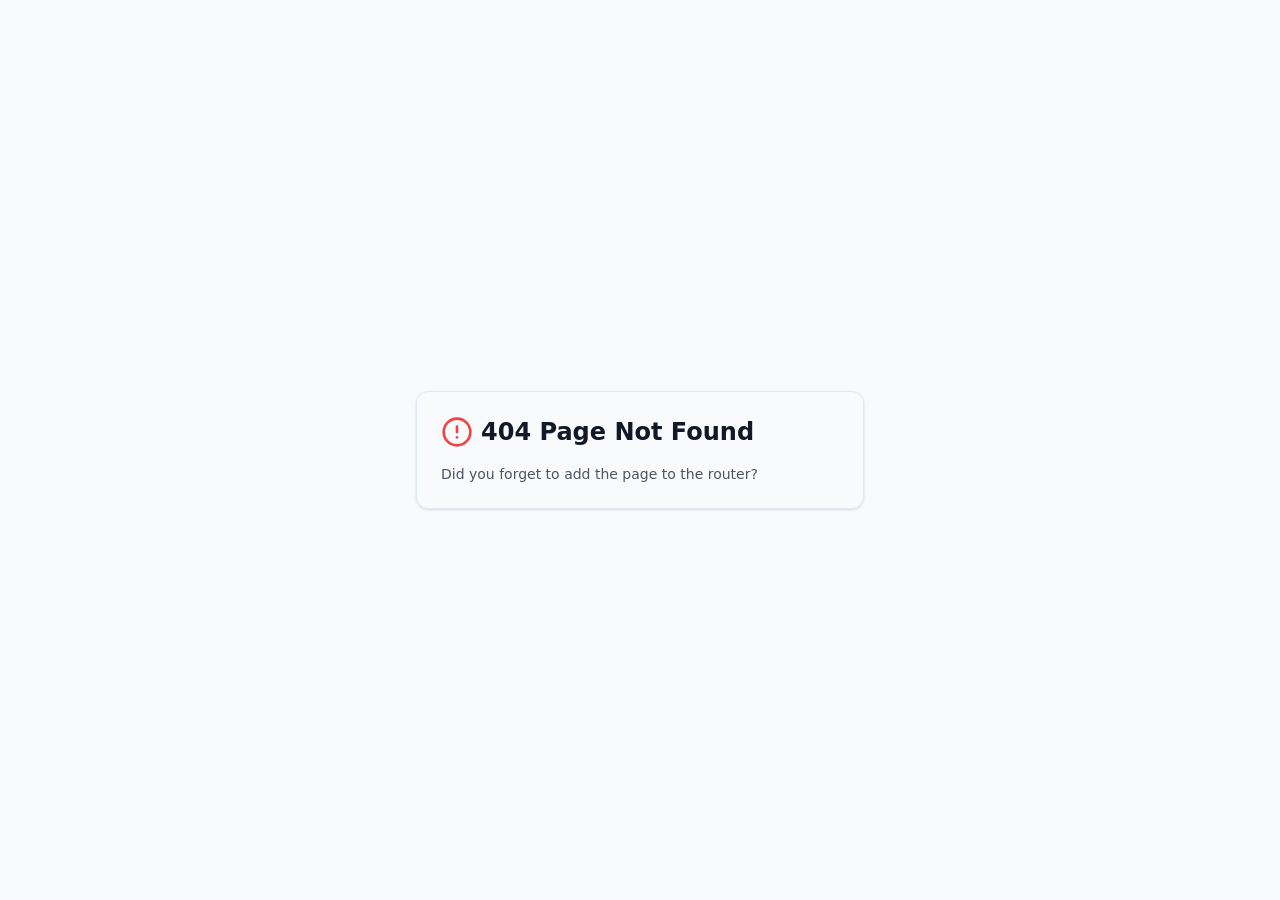
<file: index.html>
<!DOCTYPE html>
<html lang="fr">
  <head>
    <meta charset="UTF-8" >
    <meta name="viewport" content="width=device-width, initial-scale=1.0, maximum-scale=1" >
    <title>Solair Renex | Solutions Solaires Premium</title>
    <meta name="description" content="Gagnez en autonomie energetique et reduisez vos factures d'electricite grace aux solutions solaires Solair Renex. Panneaux LONGi, onduleurs Huawei, batteries LUNA2000. Garantie 30 ans." >
    <meta name="robots" content="index, follow" >
    <meta property="og:title" content="Solair Renex | Solutions Solaires Premium" >
    <meta property="og:description" content="Reduisez vos factures jusqu'a 90% grace a nos solutions solaires cle en main. Devis gratuit sous 24h." >
    <meta property="og:type" content="website" >
    <meta name="twitter:card" content="summary_large_image" >
    <meta name="twitter:title" content="Solair Renex | Solutions Solaires Premium" >
    <meta name="twitter:description" content="Reduisez vos factures jusqu'a 90% grace a nos solutions solaires cle en main. Devis gratuit sous 24h." >
    <link rel="icon" type="image/svg+xml" href="/favicon.svg" >
    <link rel="alternate icon" type="image/png" href="/favicon.png" >
    <link rel="preconnect" href="https://fonts.googleapis.com">
    <link rel="preconnect" href="https://fonts.gstatic.com" crossorigin>
    <link href="https://fonts.googleapis.com/css2?family=Manrope:wght@300;400;500;600;700;800&display=swap" rel="stylesheet">
    <script type="module" crossorigin src="/assets/index-gpat5ErD.js"></script>
    <link rel="stylesheet" crossorigin href="/assets/index-C2U3gLMw.css">
  </head>
  <body>
    <div id="root"></div>
  </body>
</html>
</file>
<file: assets/index-C2U3gLMw.css>
@import"https://fonts.googleapis.com/css2?family=Manrope:wght@300;400;500;600;700;800&display=swap";@tailwind base;@tailwind components;@tailwind utilities;:root{--animate-spin: spin 1s linear infinite}.animate-fade-in{animation:fade-in 1s var(--animation-delay, 0s) ease forwards}.animate-fade-up{animation:fade-up 1s var(--animation-delay, 0s) ease forwards}.animate-marquee{animation:marquee var(--duration) infinite linear}.animate-marquee-vertical{animation:marquee-vertical var(--duration) linear infinite}.animate-shimmer{animation:shimmer 8s infinite}.animate-spin{animation:var(--animate-spin)}@keyframes spin{to{transform:rotate(1turn)}}@keyframes image-glow{0%{opacity:0;animation-timing-function:cubic-bezier(.74,.25,.76,1)}10%{opacity:.7;animation-timing-function:cubic-bezier(.12,.01,.08,.99)}to{opacity:.4}}@keyframes fade-in{0%{opacity:0;transform:translateY(-10px)}to{opacity:1;transform:none}}@keyframes fade-up{0%{opacity:0;transform:translateY(20px)}to{opacity:1;transform:none}}@keyframes shimmer{0%,90%,to{background-position:calc(-100% - var(--shimmer-width)) 0}30%,60%{background-position:calc(100% + var(--shimmer-width)) 0}}@keyframes marquee{0%{transform:translate(0)}to{transform:translate(calc(-100% - var(--gap)))}}@keyframes marquee-vertical{0%{transform:translateY(0)}to{transform:translateY(calc(-100% - var(--gap)))}}*,:before,:after{--tw-border-spacing-x: 0;--tw-border-spacing-y: 0;--tw-translate-x: 0;--tw-translate-y: 0;--tw-rotate: 0;--tw-skew-x: 0;--tw-skew-y: 0;--tw-scale-x: 1;--tw-scale-y: 1;--tw-pan-x: ;--tw-pan-y: ;--tw-pinch-zoom: ;--tw-scroll-snap-strictness: proximity;--tw-gradient-from-position: ;--tw-gradient-via-position: ;--tw-gradient-to-position: ;--tw-ordinal: ;--tw-slashed-zero: ;--tw-numeric-figure: ;--tw-numeric-spacing: ;--tw-numeric-fraction: ;--tw-ring-inset: ;--tw-ring-offset-width: 0px;--tw-ring-offset-color: #fff;--tw-ring-color: rgb(59 130 246 / .5);--tw-ring-offset-shadow: 0 0 #0000;--tw-ring-shadow: 0 0 #0000;--tw-shadow: 0 0 #0000;--tw-shadow-colored: 0 0 #0000;--tw-blur: ;--tw-brightness: ;--tw-contrast: ;--tw-grayscale: ;--tw-hue-rotate: ;--tw-invert: ;--tw-saturate: ;--tw-sepia: ;--tw-drop-shadow: ;--tw-backdrop-blur: ;--tw-backdrop-brightness: ;--tw-backdrop-contrast: ;--tw-backdrop-grayscale: ;--tw-backdrop-hue-rotate: ;--tw-backdrop-invert: ;--tw-backdrop-opacity: ;--tw-backdrop-saturate: ;--tw-backdrop-sepia: ;--tw-contain-size: ;--tw-contain-layout: ;--tw-contain-paint: ;--tw-contain-style: }::backdrop{--tw-border-spacing-x: 0;--tw-border-spacing-y: 0;--tw-translate-x: 0;--tw-translate-y: 0;--tw-rotate: 0;--tw-skew-x: 0;--tw-skew-y: 0;--tw-scale-x: 1;--tw-scale-y: 1;--tw-pan-x: ;--tw-pan-y: ;--tw-pinch-zoom: ;--tw-scroll-snap-strictness: proximity;--tw-gradient-from-position: ;--tw-gradient-via-position: ;--tw-gradient-to-position: ;--tw-ordinal: ;--tw-slashed-zero: ;--tw-numeric-figure: ;--tw-numeric-spacing: ;--tw-numeric-fraction: ;--tw-ring-inset: ;--tw-ring-offset-width: 0px;--tw-ring-offset-color: #fff;--tw-ring-color: rgb(59 130 246 / .5);--tw-ring-offset-shadow: 0 0 #0000;--tw-ring-shadow: 0 0 #0000;--tw-shadow: 0 0 #0000;--tw-shadow-colored: 0 0 #0000;--tw-blur: ;--tw-brightness: ;--tw-contrast: ;--tw-grayscale: ;--tw-hue-rotate: ;--tw-invert: ;--tw-saturate: ;--tw-sepia: ;--tw-drop-shadow: ;--tw-backdrop-blur: ;--tw-backdrop-brightness: ;--tw-backdrop-contrast: ;--tw-backdrop-grayscale: ;--tw-backdrop-hue-rotate: ;--tw-backdrop-invert: ;--tw-backdrop-opacity: ;--tw-backdrop-saturate: ;--tw-backdrop-sepia: ;--tw-contain-size: ;--tw-contain-layout: ;--tw-contain-paint: ;--tw-contain-style: }*,:before,:after{box-sizing:border-box;border-width:0;border-style:solid;border-color:#e5e7eb}:before,:after{--tw-content: ""}html,:host{line-height:1.5;-webkit-text-size-adjust:100%;-moz-tab-size:4;-o-tab-size:4;tab-size:4;font-family:ui-sans-serif,system-ui,sans-serif,"Apple Color Emoji","Segoe UI Emoji",Segoe UI Symbol,"Noto Color Emoji";font-feature-settings:normal;font-variation-settings:normal;-webkit-tap-highlight-color:transparent}body{margin:0;line-height:inherit}hr{height:0;color:inherit;border-top-width:1px}abbr:where([title]){-webkit-text-decoration:underline dotted;text-decoration:underline dotted}h1,h2,h3,h4,h5,h6{font-size:inherit;font-weight:inherit}a{color:inherit;text-decoration:inherit}b,strong{font-weight:bolder}code,kbd,samp,pre{font-family:ui-monospace,SFMono-Regular,Menlo,Monaco,Consolas,Liberation Mono,Courier New,monospace;font-feature-settings:normal;font-variation-settings:normal;font-size:1em}small{font-size:80%}sub,sup{font-size:75%;line-height:0;position:relative;vertical-align:baseline}sub{bottom:-.25em}sup{top:-.5em}table{text-indent:0;border-color:inherit;border-collapse:collapse}button,input,optgroup,select,textarea{font-family:inherit;font-feature-settings:inherit;font-variation-settings:inherit;font-size:100%;font-weight:inherit;line-height:inherit;letter-spacing:inherit;color:inherit;margin:0;padding:0}button,select{text-transform:none}button,input:where([type=button]),input:where([type=reset]),input:where([type=submit]){-webkit-appearance:button;background-color:transparent;background-image:none}:-moz-focusring{outline:auto}:-moz-ui-invalid{box-shadow:none}progress{vertical-align:baseline}::-webkit-inner-spin-button,::-webkit-outer-spin-button{height:auto}[type=search]{-webkit-appearance:textfield;outline-offset:-2px}::-webkit-search-decoration{-webkit-appearance:none}::-webkit-file-upload-button{-webkit-appearance:button;font:inherit}summary{display:list-item}blockquote,dl,dd,h1,h2,h3,h4,h5,h6,hr,figure,p,pre{margin:0}fieldset{margin:0;padding:0}legend{padding:0}ol,ul,menu{list-style:none;margin:0;padding:0}dialog{padding:0}textarea{resize:vertical}input::-moz-placeholder,textarea::-moz-placeholder{opacity:1;color:#9ca3af}input::placeholder,textarea::placeholder{opacity:1;color:#9ca3af}button,[role=button]{cursor:pointer}:disabled{cursor:default}img,svg,video,canvas,audio,iframe,embed,object{display:block;vertical-align:middle}img,video{max-width:100%;height:auto}[hidden]:where(:not([hidden=until-found])){display:none}:root{--background: 0 0% 100%;--foreground: 222.2 47.4% 11.2%;--muted: 210 40% 96.1%;--muted-foreground: 215.4 16.3% 46.9%;--popover: 0 0% 100%;--popover-foreground: 222.2 47.4% 11.2%;--border: 214.3 31.8% 91.4%;--input: 214.3 31.8% 91.4%;--card: transparent;--card-foreground: 222.2 47.4% 11.2%;--primary: 222.2 47.4% 11.2%;--primary-foreground: 210 40% 98%;--secondary: 210 40% 96.1%;--secondary-foreground: 222.2 47.4% 11.2%;--accent: 210 40% 96.1%;--accent-foreground: 222.2 47.4% 11.2%;--destructive: 0 100% 50%;--destructive-foreground: 210 40% 98%;--ring: 215 20.2% 65.1%;--radius: .5rem}.dark{--background: 224 71% 4%;--foreground: 213 31% 91%;--muted: 223 47% 11%;--muted-foreground: 215.4 16.3% 56.9%;--accent: 216 34% 17%;--accent-foreground: 210 40% 98%;--popover: 224 71% 4%;--popover-foreground: 215 20.2% 65.1%;--border: 216 34% 17%;--input: 216 34% 17%;--card: transparent;--card-foreground: 213 31% 91%;--primary: 210 40% 98%;--primary-foreground: 222.2 47.4% 1.2%;--secondary: 222.2 47.4% 11.2%;--secondary-foreground: 210 40% 98%;--destructive: 0 63% 31%;--destructive-foreground: 210 40% 98%;--ring: 216 34% 17%;--radius: .5rem}*{border-color:hsl(var(--border))}body{background-color:hsl(var(--background));color:hsl(var(--foreground));font-feature-settings:"rlig" 1,"calt" 1}.sr-only{position:absolute;width:1px;height:1px;padding:0;margin:-1px;overflow:hidden;clip:rect(0,0,0,0);white-space:nowrap;border-width:0}.pointer-events-none{pointer-events:none}.pointer-events-auto{pointer-events:auto}.visible{visibility:visible}.invisible{visibility:hidden}.fixed{position:fixed}.absolute{position:absolute}.relative{position:relative}.sticky{position:sticky}.inset-0{inset:0}.inset-x-0{left:0;right:0}.inset-y-0{top:0;bottom:0}.-bottom-12{bottom:-3rem}.-left-12{left:-3rem}.-right-12{right:-3rem}.-top-12{top:-3rem}.-top-3{top:-.75rem}.bottom-0{bottom:0}.left-0{left:0}.left-1{left:.25rem}.left-1\/2{left:50%}.left-1\/4{left:25%}.left-2{left:.5rem}.left-\[50\%\]{left:50%}.right-0{right:0}.right-1{right:.25rem}.right-1\/4{right:25%}.right-2{right:.5rem}.right-3{right:.75rem}.right-4{right:1rem}.top-0{top:0}.top-1\.5{top:.375rem}.top-1\/2{top:50%}.top-2{top:.5rem}.top-3\.5{top:.875rem}.top-4{top:1rem}.top-6{top:1.5rem}.top-\[1px\]{top:1px}.top-\[50\%\]{top:50%}.top-\[60\%\]{top:60%}.top-full{top:100%}.z-10{z-index:10}.z-20{z-index:20}.z-50{z-index:50}.z-\[100\]{z-index:100}.z-\[1\]{z-index:1}.-mx-1{margin-left:-.25rem;margin-right:-.25rem}.mx-2{margin-left:.5rem;margin-right:.5rem}.mx-3\.5{margin-left:.875rem;margin-right:.875rem}.mx-4{margin-left:1rem;margin-right:1rem}.mx-auto{margin-left:auto;margin-right:auto}.my-0\.5{margin-top:.125rem;margin-bottom:.125rem}.my-1{margin-top:.25rem;margin-bottom:.25rem}.-ml-4{margin-left:-1rem}.-mt-4{margin-top:-1rem}.mb-1{margin-bottom:.25rem}.mb-10{margin-bottom:2.5rem}.mb-3{margin-bottom:.75rem}.mb-4{margin-bottom:1rem}.mb-6{margin-bottom:1.5rem}.ml-1{margin-left:.25rem}.ml-auto{margin-left:auto}.mr-2{margin-right:.5rem}.mt-0\.5{margin-top:.125rem}.mt-1{margin-top:.25rem}.mt-1\.5{margin-top:.375rem}.mt-10{margin-top:2.5rem}.mt-2{margin-top:.5rem}.mt-24{margin-top:6rem}.mt-3{margin-top:.75rem}.mt-4{margin-top:1rem}.mt-6{margin-top:1.5rem}.mt-8{margin-top:2rem}.mt-auto{margin-top:auto}.block{display:block}.inline-block{display:inline-block}.flex{display:flex}.inline-flex{display:inline-flex}.table{display:table}.grid{display:grid}.hidden{display:none}.aspect-square{aspect-ratio:1 / 1}.aspect-video{aspect-ratio:16 / 9}.size-4{width:1rem;height:1rem}.h-1\.5{height:.375rem}.h-10{height:2.5rem}.h-11{height:2.75rem}.h-12{height:3rem}.h-14{height:3.5rem}.h-2{height:.5rem}.h-2\.5{height:.625rem}.h-20{height:5rem}.h-3{height:.75rem}.h-3\.5{height:.875rem}.h-4{height:1rem}.h-5{height:1.25rem}.h-6{height:1.5rem}.h-7{height:1.75rem}.h-72{height:18rem}.h-8{height:2rem}.h-9{height:2.25rem}.h-\[14px\]{height:14px}.h-\[1px\]{height:1px}.h-\[52px\]{height:52px}.h-\[var\(--radix-navigation-menu-viewport-height\)\]{height:var(--radix-navigation-menu-viewport-height)}.h-\[var\(--radix-select-trigger-height\)\]{height:var(--radix-select-trigger-height)}.h-auto{height:auto}.h-full{height:100%}.h-px{height:1px}.h-svh{height:100svh}.max-h-\[--radix-context-menu-content-available-height\]{max-height:var(--radix-context-menu-content-available-height)}.max-h-\[--radix-select-content-available-height\]{max-height:var(--radix-select-content-available-height)}.max-h-\[300px\]{max-height:300px}.max-h-\[var\(--radix-dropdown-menu-content-available-height\)\]{max-height:var(--radix-dropdown-menu-content-available-height)}.max-h-screen{max-height:100vh}.min-h-0{min-height:0px}.min-h-\[80px\]{min-height:80px}.min-h-screen{min-height:100vh}.min-h-svh{min-height:100svh}.w-0{width:0px}.w-1{width:.25rem}.w-10{width:2.5rem}.w-11{width:2.75rem}.w-12{width:3rem}.w-14{width:3.5rem}.w-2{width:.5rem}.w-2\.5{width:.625rem}.w-20{width:5rem}.w-3{width:.75rem}.w-3\.5{width:.875rem}.w-3\/4{width:75%}.w-4{width:1rem}.w-5{width:1.25rem}.w-6{width:1.5rem}.w-64{width:16rem}.w-7{width:1.75rem}.w-72{width:18rem}.w-8{width:2rem}.w-9{width:2.25rem}.w-\[--sidebar-width\]{width:var(--sidebar-width)}.w-\[100px\]{width:100px}.w-\[14px\]{width:14px}.w-\[1px\]{width:1px}.w-auto{width:auto}.w-full{width:100%}.w-max{width:-moz-max-content;width:max-content}.w-px{width:1px}.min-w-0{min-width:0px}.min-w-10{min-width:2.5rem}.min-w-11{min-width:2.75rem}.min-w-5{min-width:1.25rem}.min-w-9{min-width:2.25rem}.min-w-\[12rem\]{min-width:12rem}.min-w-\[190px\]{min-width:190px}.min-w-\[8rem\]{min-width:8rem}.min-w-\[var\(--radix-select-trigger-width\)\]{min-width:var(--radix-select-trigger-width)}.max-w-2xl{max-width:42rem}.max-w-3xl{max-width:48rem}.max-w-4xl{max-width:56rem}.max-w-5xl{max-width:64rem}.max-w-6xl{max-width:72rem}.max-w-\[--skeleton-width\]{max-width:var(--skeleton-width)}.max-w-\[1920px\]{max-width:1920px}.max-w-\[360px\]{max-width:360px}.max-w-\[432px\]{max-width:432px}.max-w-lg{max-width:32rem}.max-w-max{max-width:-moz-max-content;max-width:max-content}.max-w-md{max-width:28rem}.max-w-xl{max-width:36rem}.flex-1{flex:1 1 0%}.shrink-0{flex-shrink:0}.grow{flex-grow:1}.grow-0{flex-grow:0}.basis-full{flex-basis:100%}.caption-bottom{caption-side:bottom}.border-collapse{border-collapse:collapse}.origin-\[--radix-context-menu-content-transform-origin\]{transform-origin:var(--radix-context-menu-content-transform-origin)}.origin-\[--radix-dropdown-menu-content-transform-origin\]{transform-origin:var(--radix-dropdown-menu-content-transform-origin)}.origin-\[--radix-hover-card-content-transform-origin\]{transform-origin:var(--radix-hover-card-content-transform-origin)}.origin-\[--radix-menubar-content-transform-origin\]{transform-origin:var(--radix-menubar-content-transform-origin)}.origin-\[--radix-popover-content-transform-origin\]{transform-origin:var(--radix-popover-content-transform-origin)}.origin-\[--radix-select-content-transform-origin\]{transform-origin:var(--radix-select-content-transform-origin)}.origin-\[--radix-tooltip-content-transform-origin\]{transform-origin:var(--radix-tooltip-content-transform-origin)}.-translate-x-1\/2{--tw-translate-x: -50%;transform:translate(var(--tw-translate-x),var(--tw-translate-y)) rotate(var(--tw-rotate)) skew(var(--tw-skew-x)) skewY(var(--tw-skew-y)) scaleX(var(--tw-scale-x)) scaleY(var(--tw-scale-y))}.-translate-x-px{--tw-translate-x: -1px;transform:translate(var(--tw-translate-x),var(--tw-translate-y)) rotate(var(--tw-rotate)) skew(var(--tw-skew-x)) skewY(var(--tw-skew-y)) scaleX(var(--tw-scale-x)) scaleY(var(--tw-scale-y))}.-translate-y-1\/2{--tw-translate-y: -50%;transform:translate(var(--tw-translate-x),var(--tw-translate-y)) rotate(var(--tw-rotate)) skew(var(--tw-skew-x)) skewY(var(--tw-skew-y)) scaleX(var(--tw-scale-x)) scaleY(var(--tw-scale-y))}.translate-x-\[-50\%\]{--tw-translate-x: -50%;transform:translate(var(--tw-translate-x),var(--tw-translate-y)) rotate(var(--tw-rotate)) skew(var(--tw-skew-x)) skewY(var(--tw-skew-y)) scaleX(var(--tw-scale-x)) scaleY(var(--tw-scale-y))}.translate-x-px{--tw-translate-x: 1px;transform:translate(var(--tw-translate-x),var(--tw-translate-y)) rotate(var(--tw-rotate)) skew(var(--tw-skew-x)) skewY(var(--tw-skew-y)) scaleX(var(--tw-scale-x)) scaleY(var(--tw-scale-y))}.translate-y-\[-50\%\]{--tw-translate-y: -50%;transform:translate(var(--tw-translate-x),var(--tw-translate-y)) rotate(var(--tw-rotate)) skew(var(--tw-skew-x)) skewY(var(--tw-skew-y)) scaleX(var(--tw-scale-x)) scaleY(var(--tw-scale-y))}.rotate-45{--tw-rotate: 45deg;transform:translate(var(--tw-translate-x),var(--tw-translate-y)) rotate(var(--tw-rotate)) skew(var(--tw-skew-x)) skewY(var(--tw-skew-y)) scaleX(var(--tw-scale-x)) scaleY(var(--tw-scale-y))}.rotate-90{--tw-rotate: 90deg;transform:translate(var(--tw-translate-x),var(--tw-translate-y)) rotate(var(--tw-rotate)) skew(var(--tw-skew-x)) skewY(var(--tw-skew-y)) scaleX(var(--tw-scale-x)) scaleY(var(--tw-scale-y))}.transform{transform:translate(var(--tw-translate-x),var(--tw-translate-y)) rotate(var(--tw-rotate)) skew(var(--tw-skew-x)) skewY(var(--tw-skew-y)) scaleX(var(--tw-scale-x)) scaleY(var(--tw-scale-y))}@keyframes pulse{50%{opacity:.5}}.animate-pulse{animation:pulse 2s cubic-bezier(.4,0,.6,1) infinite}.cursor-default{cursor:default}.cursor-pointer{cursor:pointer}.touch-none{touch-action:none}.select-none{-webkit-user-select:none;-moz-user-select:none;user-select:none}.resize-none{resize:none}.list-none{list-style-type:none}.appearance-none{-webkit-appearance:none;-moz-appearance:none;appearance:none}.grid-cols-2{grid-template-columns:repeat(2,minmax(0,1fr))}.grid-cols-\[1fr_120px\]{grid-template-columns:1fr 120px}.flex-row{flex-direction:row}.flex-col{flex-direction:column}.flex-col-reverse{flex-direction:column-reverse}.flex-wrap{flex-wrap:wrap}.items-start{align-items:flex-start}.items-end{align-items:flex-end}.items-center{align-items:center}.items-stretch{align-items:stretch}.justify-center{justify-content:center}.justify-between{justify-content:space-between}.gap-0\.5{gap:.125rem}.gap-1{gap:.25rem}.gap-1\.5{gap:.375rem}.gap-12{gap:3rem}.gap-2{gap:.5rem}.gap-2\.5{gap:.625rem}.gap-3{gap:.75rem}.gap-4{gap:1rem}.gap-6{gap:1.5rem}.gap-8{gap:2rem}.gap-\[10px\]{gap:10px}.space-x-1>:not([hidden])~:not([hidden]){--tw-space-x-reverse: 0;margin-right:calc(.25rem * var(--tw-space-x-reverse));margin-left:calc(.25rem * calc(1 - var(--tw-space-x-reverse)))}.space-x-4>:not([hidden])~:not([hidden]){--tw-space-x-reverse: 0;margin-right:calc(1rem * var(--tw-space-x-reverse));margin-left:calc(1rem * calc(1 - var(--tw-space-x-reverse)))}.space-y-1>:not([hidden])~:not([hidden]){--tw-space-y-reverse: 0;margin-top:calc(.25rem * calc(1 - var(--tw-space-y-reverse)));margin-bottom:calc(.25rem * var(--tw-space-y-reverse))}.space-y-1\.5>:not([hidden])~:not([hidden]){--tw-space-y-reverse: 0;margin-top:calc(.375rem * calc(1 - var(--tw-space-y-reverse)));margin-bottom:calc(.375rem * var(--tw-space-y-reverse))}.space-y-2>:not([hidden])~:not([hidden]){--tw-space-y-reverse: 0;margin-top:calc(.5rem * calc(1 - var(--tw-space-y-reverse)));margin-bottom:calc(.5rem * var(--tw-space-y-reverse))}.space-y-3>:not([hidden])~:not([hidden]){--tw-space-y-reverse: 0;margin-top:calc(.75rem * calc(1 - var(--tw-space-y-reverse)));margin-bottom:calc(.75rem * var(--tw-space-y-reverse))}.space-y-4>:not([hidden])~:not([hidden]){--tw-space-y-reverse: 0;margin-top:calc(1rem * calc(1 - var(--tw-space-y-reverse)));margin-bottom:calc(1rem * var(--tw-space-y-reverse))}.overflow-auto{overflow:auto}.overflow-hidden{overflow:hidden}.overflow-y-auto{overflow-y:auto}.overflow-x-hidden{overflow-x:hidden}.whitespace-nowrap{white-space:nowrap}.break-words{overflow-wrap:break-word}.rounded-\[2px\]{border-radius:2px}.rounded-\[3px\]{border-radius:3px}.rounded-\[inherit\]{border-radius:inherit}.rounded-full{border-radius:9999px}.rounded-lg{border-radius:var(--radius)}.rounded-md{border-radius:calc(var(--radius) - 2px)}.rounded-none{border-radius:0}.rounded-sm{border-radius:calc(var(--radius) - 4px)}.rounded-xl{border-radius:.75rem}.rounded-t-\[10px\]{border-top-left-radius:10px;border-top-right-radius:10px}.rounded-tl-sm{border-top-left-radius:calc(var(--radius) - 4px)}.border{border-width:1px}.border-0{border-width:0px}.border-2{border-width:2px}.border-\[1\.5px\]{border-width:1.5px}.border-y{border-top-width:1px;border-bottom-width:1px}.border-b{border-bottom-width:1px}.border-l{border-left-width:1px}.border-r{border-right-width:1px}.border-t{border-top-width:1px}.border-dashed{border-style:dashed}.border-\[--color-border\]{border-color:var(--color-border)}.border-border\/50{border-color:hsl(var(--border) / .5)}.border-destructive{border-color:hsl(var(--destructive))}.border-destructive\/50{border-color:hsl(var(--destructive) / .5)}.border-gray-100{--tw-border-opacity: 1;border-color:rgb(243 244 246 / var(--tw-border-opacity, 1))}.border-gray-200{--tw-border-opacity: 1;border-color:rgb(229 231 235 / var(--tw-border-opacity, 1))}.border-input{border-color:hsl(var(--input))}.border-orange-100{--tw-border-opacity: 1;border-color:rgb(255 237 213 / var(--tw-border-opacity, 1))}.border-primary{border-color:hsl(var(--primary))}.border-transparent{border-color:transparent}.border-white\/10{border-color:#ffffff1a}.border-l-transparent{border-left-color:transparent}.border-t-transparent{border-top-color:transparent}.bg-\[\#0c0f14\]{--tw-bg-opacity: 1;background-color:rgb(12 15 20 / var(--tw-bg-opacity, 1))}.bg-\[\#131921\]{--tw-bg-opacity: 1;background-color:rgb(19 25 33 / var(--tw-bg-opacity, 1))}.bg-\[\#f8f9fa\]{--tw-bg-opacity: 1;background-color:rgb(248 249 250 / var(--tw-bg-opacity, 1))}.bg-\[--color-bg\]{background-color:var(--color-bg)}.bg-accent{background-color:hsl(var(--accent))}.bg-background{background-color:hsl(var(--background))}.bg-black\/80{background-color:#000c}.bg-border{background-color:hsl(var(--border))}.bg-card{background-color:hsl(var(--card))}.bg-destructive{background-color:hsl(var(--destructive))}.bg-foreground{background-color:hsl(var(--foreground))}.bg-gray-50{--tw-bg-opacity: 1;background-color:rgb(249 250 251 / var(--tw-bg-opacity, 1))}.bg-muted{background-color:hsl(var(--muted))}.bg-muted\/50{background-color:hsl(var(--muted) / .5)}.bg-orange-50{--tw-bg-opacity: 1;background-color:rgb(255 247 237 / var(--tw-bg-opacity, 1))}.bg-orange-500\/20{background-color:#f9731633}.bg-popover{background-color:hsl(var(--popover))}.bg-primary{background-color:hsl(var(--primary))}.bg-red-100{--tw-bg-opacity: 1;background-color:rgb(254 226 226 / var(--tw-bg-opacity, 1))}.bg-red-500\/20{background-color:#ef444433}.bg-secondary{background-color:hsl(var(--secondary))}.bg-transparent{background-color:transparent}.bg-white{--tw-bg-opacity: 1;background-color:rgb(255 255 255 / var(--tw-bg-opacity, 1))}.bg-white\/5{background-color:#ffffff0d}.bg-white\/90{background-color:#ffffffe6}.bg-\[linear-gradient\(131deg\,rgba\(255\,122\,0\,1\)_0\%\,rgba\(255\,0\,0\,1\)_100\%\)\]{background-image:linear-gradient(131deg,#ff7a00,red)}.bg-gradient-to-br{background-image:linear-gradient(to bottom right,var(--tw-gradient-stops))}.from-orange-400{--tw-gradient-from: #fb923c var(--tw-gradient-from-position);--tw-gradient-to: rgb(251 146 60 / 0) var(--tw-gradient-to-position);--tw-gradient-stops: var(--tw-gradient-from), var(--tw-gradient-to)}.to-red-500{--tw-gradient-to: #ef4444 var(--tw-gradient-to-position)}.bg-clip-text{-webkit-background-clip:text;background-clip:text}.fill-current{fill:currentColor}.p-0{padding:0}.p-1{padding:.25rem}.p-2{padding:.5rem}.p-3{padding:.75rem}.p-4{padding:1rem}.p-5{padding:1.25rem}.p-6{padding:1.5rem}.p-\[1px\]{padding:1px}.px-1{padding-left:.25rem;padding-right:.25rem}.px-10{padding-left:2.5rem;padding-right:2.5rem}.px-2{padding-left:.5rem;padding-right:.5rem}.px-2\.5{padding-left:.625rem;padding-right:.625rem}.px-3{padding-left:.75rem;padding-right:.75rem}.px-4{padding-left:1rem;padding-right:1rem}.px-5{padding-left:1.25rem;padding-right:1.25rem}.px-6{padding-left:1.5rem;padding-right:1.5rem}.px-8{padding-left:2rem;padding-right:2rem}.py-0\.5{padding-top:.125rem;padding-bottom:.125rem}.py-1{padding-top:.25rem;padding-bottom:.25rem}.py-1\.5{padding-top:.375rem;padding-bottom:.375rem}.py-10{padding-top:2.5rem;padding-bottom:2.5rem}.py-16{padding-top:4rem;padding-bottom:4rem}.py-2{padding-top:.5rem;padding-bottom:.5rem}.py-20{padding-top:5rem;padding-bottom:5rem}.py-3{padding-top:.75rem;padding-bottom:.75rem}.py-4{padding-top:1rem;padding-bottom:1rem}.py-5{padding-top:1.25rem;padding-bottom:1.25rem}.py-6{padding-top:1.5rem;padding-bottom:1.5rem}.py-7{padding-top:1.75rem;padding-bottom:1.75rem}.py-8{padding-top:2rem;padding-bottom:2rem}.pb-2{padding-bottom:.5rem}.pb-3{padding-bottom:.75rem}.pb-4{padding-bottom:1rem}.pl-2\.5{padding-left:.625rem}.pl-4{padding-left:1rem}.pl-8{padding-left:2rem}.pr-2{padding-right:.5rem}.pr-2\.5{padding-right:.625rem}.pr-8{padding-right:2rem}.pt-0{padding-top:0}.pt-0\.5{padding-top:.125rem}.pt-1{padding-top:.25rem}.pt-2{padding-top:.5rem}.pt-3{padding-top:.75rem}.pt-4{padding-top:1rem}.pt-6{padding-top:1.5rem}.pt-7{padding-top:1.75rem}.text-left{text-align:left}.text-center{text-align:center}.align-middle{vertical-align:middle}.font-\[\'Manrope\'\,Helvetica\]{font-family:Manrope,Helvetica}.font-mono{font-family:ui-monospace,SFMono-Regular,Menlo,Monaco,Consolas,Liberation Mono,Courier New,monospace}.text-2xl{font-size:1.5rem;line-height:2rem}.text-3xl{font-size:1.875rem;line-height:2.25rem}.text-4xl{font-size:2.25rem;line-height:2.5rem}.text-\[0\.8rem\]{font-size:.8rem}.text-\[10px\]{font-size:10px}.text-\[13px\]{font-size:13px}.text-\[14px\]{font-size:14px}.text-\[28px\]{font-size:28px}.text-base{font-size:1rem;line-height:1.5rem}.text-lg{font-size:1.125rem;line-height:1.75rem}.text-sm{font-size:.875rem;line-height:1.25rem}.text-xl{font-size:1.25rem;line-height:1.75rem}.text-xs{font-size:.75rem;line-height:1rem}.font-bold{font-weight:700}.font-light{font-weight:300}.font-medium{font-weight:500}.font-normal{font-weight:400}.font-semibold{font-weight:600}.uppercase{text-transform:uppercase}.tabular-nums{--tw-numeric-spacing: tabular-nums;font-variant-numeric:var(--tw-ordinal) var(--tw-slashed-zero) var(--tw-numeric-figure) var(--tw-numeric-spacing) var(--tw-numeric-fraction)}.leading-4{line-height:1rem}.leading-6{line-height:1.5rem}.leading-\[1\.35\]{line-height:1.35}.leading-\[1\.6\]{line-height:1.6}.leading-none{line-height:1}.leading-relaxed{line-height:1.625}.leading-snug{line-height:1.375}.leading-tight{line-height:1.25}.tracking-\[-0\.42px\]{letter-spacing:-.42px}.tracking-\[-0\.84px\]{letter-spacing:-.84px}.tracking-tight{letter-spacing:-.025em}.tracking-wide{letter-spacing:.025em}.tracking-widest{letter-spacing:.1em}.text-\[\#131921\]{--tw-text-opacity: 1;color:rgb(19 25 33 / var(--tw-text-opacity, 1))}.text-\[\#4b5563\]{--tw-text-opacity: 1;color:rgb(75 85 99 / var(--tw-text-opacity, 1))}.text-\[\#6b7280\]{--tw-text-opacity: 1;color:rgb(107 114 128 / var(--tw-text-opacity, 1))}.text-accent-foreground{color:hsl(var(--accent-foreground))}.text-card-foreground{color:hsl(var(--card-foreground))}.text-current{color:currentColor}.text-destructive{color:hsl(var(--destructive))}.text-destructive-foreground{color:hsl(var(--destructive-foreground))}.text-foreground{color:hsl(var(--foreground))}.text-foreground\/50{color:hsl(var(--foreground) / .5)}.text-gray-300{--tw-text-opacity: 1;color:rgb(209 213 219 / var(--tw-text-opacity, 1))}.text-gray-400{--tw-text-opacity: 1;color:rgb(156 163 175 / var(--tw-text-opacity, 1))}.text-gray-500{--tw-text-opacity: 1;color:rgb(107 114 128 / var(--tw-text-opacity, 1))}.text-gray-600{--tw-text-opacity: 1;color:rgb(75 85 99 / var(--tw-text-opacity, 1))}.text-gray-900{--tw-text-opacity: 1;color:rgb(17 24 39 / var(--tw-text-opacity, 1))}.text-muted-foreground{color:hsl(var(--muted-foreground))}.text-orange-400{--tw-text-opacity: 1;color:rgb(251 146 60 / var(--tw-text-opacity, 1))}.text-orange-500{--tw-text-opacity: 1;color:rgb(249 115 22 / var(--tw-text-opacity, 1))}.text-orange-600{--tw-text-opacity: 1;color:rgb(234 88 12 / var(--tw-text-opacity, 1))}.text-popover-foreground{color:hsl(var(--popover-foreground))}.text-primary{color:hsl(var(--primary))}.text-primary-foreground{color:hsl(var(--primary-foreground))}.text-red-400{--tw-text-opacity: 1;color:rgb(248 113 113 / var(--tw-text-opacity, 1))}.text-red-500{--tw-text-opacity: 1;color:rgb(239 68 68 / var(--tw-text-opacity, 1))}.text-secondary-foreground{color:hsl(var(--secondary-foreground))}.text-transparent{color:transparent}.text-white{--tw-text-opacity: 1;color:rgb(255 255 255 / var(--tw-text-opacity, 1))}.text-white\/80{color:#fffc}.underline{text-decoration-line:underline}.line-through{text-decoration-line:line-through}.underline-offset-2{text-underline-offset:2px}.underline-offset-4{text-underline-offset:4px}.placeholder-gray-400::-moz-placeholder{--tw-placeholder-opacity: 1;color:rgb(156 163 175 / var(--tw-placeholder-opacity, 1))}.placeholder-gray-400::placeholder{--tw-placeholder-opacity: 1;color:rgb(156 163 175 / var(--tw-placeholder-opacity, 1))}.opacity-0{opacity:0}.opacity-50{opacity:.5}.opacity-60{opacity:.6}.opacity-70{opacity:.7}.opacity-90{opacity:.9}.shadow{--tw-shadow: 0 1px 3px 0 rgb(0 0 0 / .1), 0 1px 2px -1px rgb(0 0 0 / .1);--tw-shadow-colored: 0 1px 3px 0 var(--tw-shadow-color), 0 1px 2px -1px var(--tw-shadow-color);box-shadow:var(--tw-ring-offset-shadow, 0 0 #0000),var(--tw-ring-shadow, 0 0 #0000),var(--tw-shadow)}.shadow-\[0_0_0_1px_hsl\(var\(--sidebar-border\)\)\]{--tw-shadow: 0 0 0 1px hsl(var(--sidebar-border));--tw-shadow-colored: 0 0 0 1px var(--tw-shadow-color);box-shadow:var(--tw-ring-offset-shadow, 0 0 #0000),var(--tw-ring-shadow, 0 0 #0000),var(--tw-shadow)}.shadow-\[0px_10px_50px_\#0000000d\]{--tw-shadow: 0px 10px 50px #0000000d;--tw-shadow-colored: 0px 10px 50px var(--tw-shadow-color);box-shadow:var(--tw-ring-offset-shadow, 0 0 #0000),var(--tw-ring-shadow, 0 0 #0000),var(--tw-shadow)}.shadow-\[0px_4px_24px_\#0000000a\]{--tw-shadow: 0px 4px 24px #0000000a;--tw-shadow-colored: 0px 4px 24px var(--tw-shadow-color);box-shadow:var(--tw-ring-offset-shadow, 0 0 #0000),var(--tw-ring-shadow, 0 0 #0000),var(--tw-shadow)}.shadow-lg{--tw-shadow: 0 10px 15px -3px rgb(0 0 0 / .1), 0 4px 6px -4px rgb(0 0 0 / .1);--tw-shadow-colored: 0 10px 15px -3px var(--tw-shadow-color), 0 4px 6px -4px var(--tw-shadow-color);box-shadow:var(--tw-ring-offset-shadow, 0 0 #0000),var(--tw-ring-shadow, 0 0 #0000),var(--tw-shadow)}.shadow-md{--tw-shadow: 0 4px 6px -1px rgb(0 0 0 / .1), 0 2px 4px -2px rgb(0 0 0 / .1);--tw-shadow-colored: 0 4px 6px -1px var(--tw-shadow-color), 0 2px 4px -2px var(--tw-shadow-color);box-shadow:var(--tw-ring-offset-shadow, 0 0 #0000),var(--tw-ring-shadow, 0 0 #0000),var(--tw-shadow)}.shadow-none{--tw-shadow: 0 0 #0000;--tw-shadow-colored: 0 0 #0000;box-shadow:var(--tw-ring-offset-shadow, 0 0 #0000),var(--tw-ring-shadow, 0 0 #0000),var(--tw-shadow)}.shadow-sm{--tw-shadow: 0 1px 2px 0 rgb(0 0 0 / .05);--tw-shadow-colored: 0 1px 2px 0 var(--tw-shadow-color);box-shadow:var(--tw-ring-offset-shadow, 0 0 #0000),var(--tw-ring-shadow, 0 0 #0000),var(--tw-shadow)}.shadow-xl{--tw-shadow: 0 20px 25px -5px rgb(0 0 0 / .1), 0 8px 10px -6px rgb(0 0 0 / .1);--tw-shadow-colored: 0 20px 25px -5px var(--tw-shadow-color), 0 8px 10px -6px var(--tw-shadow-color);box-shadow:var(--tw-ring-offset-shadow, 0 0 #0000),var(--tw-ring-shadow, 0 0 #0000),var(--tw-shadow)}.outline-none{outline:2px solid transparent;outline-offset:2px}.outline{outline-style:solid}.ring-0{--tw-ring-offset-shadow: var(--tw-ring-inset) 0 0 0 var(--tw-ring-offset-width) var(--tw-ring-offset-color);--tw-ring-shadow: var(--tw-ring-inset) 0 0 0 calc(0px + var(--tw-ring-offset-width)) var(--tw-ring-color);box-shadow:var(--tw-ring-offset-shadow),var(--tw-ring-shadow),var(--tw-shadow, 0 0 #0000)}.ring-2{--tw-ring-offset-shadow: var(--tw-ring-inset) 0 0 0 var(--tw-ring-offset-width) var(--tw-ring-offset-color);--tw-ring-shadow: var(--tw-ring-inset) 0 0 0 calc(2px + var(--tw-ring-offset-width)) var(--tw-ring-color);box-shadow:var(--tw-ring-offset-shadow),var(--tw-ring-shadow),var(--tw-shadow, 0 0 #0000)}.ring-orange-400{--tw-ring-opacity: 1;--tw-ring-color: rgb(251 146 60 / var(--tw-ring-opacity, 1))}.ring-ring{--tw-ring-color: hsl(var(--ring))}.ring-offset-background{--tw-ring-offset-color: hsl(var(--background))}.blur-3xl{--tw-blur: blur(64px);filter:var(--tw-blur) var(--tw-brightness) var(--tw-contrast) var(--tw-grayscale) var(--tw-hue-rotate) var(--tw-invert) var(--tw-saturate) var(--tw-sepia) var(--tw-drop-shadow)}.filter{filter:var(--tw-blur) var(--tw-brightness) var(--tw-contrast) var(--tw-grayscale) var(--tw-hue-rotate) var(--tw-invert) var(--tw-saturate) var(--tw-sepia) var(--tw-drop-shadow)}.backdrop-blur-sm{--tw-backdrop-blur: blur(4px);-webkit-backdrop-filter:var(--tw-backdrop-blur) var(--tw-backdrop-brightness) var(--tw-backdrop-contrast) var(--tw-backdrop-grayscale) var(--tw-backdrop-hue-rotate) var(--tw-backdrop-invert) var(--tw-backdrop-opacity) var(--tw-backdrop-saturate) var(--tw-backdrop-sepia);backdrop-filter:var(--tw-backdrop-blur) var(--tw-backdrop-brightness) var(--tw-backdrop-contrast) var(--tw-backdrop-grayscale) var(--tw-backdrop-hue-rotate) var(--tw-backdrop-invert) var(--tw-backdrop-opacity) var(--tw-backdrop-saturate) var(--tw-backdrop-sepia)}.transition{transition-property:color,background-color,border-color,text-decoration-color,fill,stroke,opacity,box-shadow,transform,filter,backdrop-filter;transition-timing-function:cubic-bezier(.4,0,.2,1);transition-duration:.15s}.transition-\[left\,right\,width\]{transition-property:left,right,width;transition-timing-function:cubic-bezier(.4,0,.2,1);transition-duration:.15s}.transition-\[margin\,opacity\]{transition-property:margin,opacity;transition-timing-function:cubic-bezier(.4,0,.2,1);transition-duration:.15s}.transition-\[width\,height\,padding\]{transition-property:width,height,padding;transition-timing-function:cubic-bezier(.4,0,.2,1);transition-duration:.15s}.transition-\[width\]{transition-property:width;transition-timing-function:cubic-bezier(.4,0,.2,1);transition-duration:.15s}.transition-all{transition-property:all;transition-timing-function:cubic-bezier(.4,0,.2,1);transition-duration:.15s}.transition-colors{transition-property:color,background-color,border-color,text-decoration-color,fill,stroke;transition-timing-function:cubic-bezier(.4,0,.2,1);transition-duration:.15s}.transition-opacity{transition-property:opacity;transition-timing-function:cubic-bezier(.4,0,.2,1);transition-duration:.15s}.transition-shadow{transition-property:box-shadow;transition-timing-function:cubic-bezier(.4,0,.2,1);transition-duration:.15s}.transition-transform{transition-property:transform;transition-timing-function:cubic-bezier(.4,0,.2,1);transition-duration:.15s}.duration-1000{transition-duration:1s}.duration-200{transition-duration:.2s}.ease-in-out{transition-timing-function:cubic-bezier(.4,0,.2,1)}.ease-linear{transition-timing-function:linear}@keyframes enter{0%{opacity:var(--tw-enter-opacity, 1);transform:translate3d(var(--tw-enter-translate-x, 0),var(--tw-enter-translate-y, 0),0) scale3d(var(--tw-enter-scale, 1),var(--tw-enter-scale, 1),var(--tw-enter-scale, 1)) rotate(var(--tw-enter-rotate, 0))}}@keyframes exit{to{opacity:var(--tw-exit-opacity, 1);transform:translate3d(var(--tw-exit-translate-x, 0),var(--tw-exit-translate-y, 0),0) scale3d(var(--tw-exit-scale, 1),var(--tw-exit-scale, 1),var(--tw-exit-scale, 1)) rotate(var(--tw-exit-rotate, 0))}}.animate-in{animation-name:enter;animation-duration:.15s;--tw-enter-opacity: initial;--tw-enter-scale: initial;--tw-enter-rotate: initial;--tw-enter-translate-x: initial;--tw-enter-translate-y: initial}.fade-in-0{--tw-enter-opacity: 0}.fade-in-80{--tw-enter-opacity: .8}.zoom-in-95{--tw-enter-scale: .95}.duration-1000{animation-duration:1s}.duration-200{animation-duration:.2s}.ease-in-out{animation-timing-function:cubic-bezier(.4,0,.2,1)}.ease-linear{animation-timing-function:linear}.\[font-family\:\'Manrope\'\,Helvetica\]{font-family:Manrope,Helvetica}.file\:border-0::file-selector-button{border-width:0px}.file\:bg-transparent::file-selector-button{background-color:transparent}.file\:text-sm::file-selector-button{font-size:.875rem;line-height:1.25rem}.file\:font-medium::file-selector-button{font-weight:500}.file\:text-foreground::file-selector-button{color:hsl(var(--foreground))}.placeholder\:text-muted-foreground::-moz-placeholder{color:hsl(var(--muted-foreground))}.placeholder\:text-muted-foreground::placeholder{color:hsl(var(--muted-foreground))}.after\:absolute:after{content:var(--tw-content);position:absolute}.after\:-inset-2:after{content:var(--tw-content);inset:-.5rem}.after\:inset-y-0:after{content:var(--tw-content);top:0;bottom:0}.after\:left-1\/2:after{content:var(--tw-content);left:50%}.after\:w-1:after{content:var(--tw-content);width:.25rem}.after\:w-\[2px\]:after{content:var(--tw-content);width:2px}.after\:-translate-x-1\/2:after{content:var(--tw-content);--tw-translate-x: -50%;transform:translate(var(--tw-translate-x),var(--tw-translate-y)) rotate(var(--tw-rotate)) skew(var(--tw-skew-x)) skewY(var(--tw-skew-y)) scaleX(var(--tw-scale-x)) scaleY(var(--tw-scale-y))}.first\:rounded-l-md:first-child{border-top-left-radius:calc(var(--radius) - 2px);border-bottom-left-radius:calc(var(--radius) - 2px)}.first\:border-l:first-child{border-left-width:1px}.last\:rounded-r-md:last-child{border-top-right-radius:calc(var(--radius) - 2px);border-bottom-right-radius:calc(var(--radius) - 2px)}.focus-within\:relative:focus-within{position:relative}.focus-within\:z-20:focus-within{z-index:20}.hover\:bg-accent:hover{background-color:hsl(var(--accent))}.hover\:bg-destructive\/80:hover{background-color:hsl(var(--destructive) / .8)}.hover\:bg-destructive\/90:hover{background-color:hsl(var(--destructive) / .9)}.hover\:bg-muted:hover{background-color:hsl(var(--muted))}.hover\:bg-muted\/50:hover{background-color:hsl(var(--muted) / .5)}.hover\:bg-orange-50:hover{--tw-bg-opacity: 1;background-color:rgb(255 247 237 / var(--tw-bg-opacity, 1))}.hover\:bg-primary:hover{background-color:hsl(var(--primary))}.hover\:bg-primary\/80:hover{background-color:hsl(var(--primary) / .8)}.hover\:bg-primary\/90:hover{background-color:hsl(var(--primary) / .9)}.hover\:bg-secondary:hover{background-color:hsl(var(--secondary))}.hover\:bg-secondary\/80:hover{background-color:hsl(var(--secondary) / .8)}.hover\:text-accent-foreground:hover{color:hsl(var(--accent-foreground))}.hover\:text-foreground:hover{color:hsl(var(--foreground))}.hover\:text-muted-foreground:hover{color:hsl(var(--muted-foreground))}.hover\:text-orange-500:hover{--tw-text-opacity: 1;color:rgb(249 115 22 / var(--tw-text-opacity, 1))}.hover\:text-primary-foreground:hover{color:hsl(var(--primary-foreground))}.hover\:text-white:hover{--tw-text-opacity: 1;color:rgb(255 255 255 / var(--tw-text-opacity, 1))}.hover\:underline:hover{text-decoration-line:underline}.hover\:opacity-100:hover{opacity:1}.hover\:opacity-90:hover{opacity:.9}.hover\:opacity-95:hover{opacity:.95}.hover\:shadow-\[0_0_0_1px_hsl\(var\(--sidebar-accent\)\)\]:hover{--tw-shadow: 0 0 0 1px hsl(var(--sidebar-accent));--tw-shadow-colored: 0 0 0 1px var(--tw-shadow-color);box-shadow:var(--tw-ring-offset-shadow, 0 0 #0000),var(--tw-ring-shadow, 0 0 #0000),var(--tw-shadow)}.hover\:shadow-md:hover{--tw-shadow: 0 4px 6px -1px rgb(0 0 0 / .1), 0 2px 4px -2px rgb(0 0 0 / .1);--tw-shadow-colored: 0 4px 6px -1px var(--tw-shadow-color), 0 2px 4px -2px var(--tw-shadow-color);box-shadow:var(--tw-ring-offset-shadow, 0 0 #0000),var(--tw-ring-shadow, 0 0 #0000),var(--tw-shadow)}.focus\:border-orange-400:focus{--tw-border-opacity: 1;border-color:rgb(251 146 60 / var(--tw-border-opacity, 1))}.focus\:bg-accent:focus{background-color:hsl(var(--accent))}.focus\:bg-primary:focus{background-color:hsl(var(--primary))}.focus\:text-accent-foreground:focus{color:hsl(var(--accent-foreground))}.focus\:text-primary-foreground:focus{color:hsl(var(--primary-foreground))}.focus\:opacity-100:focus{opacity:1}.focus\:outline-none:focus{outline:2px solid transparent;outline-offset:2px}.focus\:ring-1:focus{--tw-ring-offset-shadow: var(--tw-ring-inset) 0 0 0 var(--tw-ring-offset-width) var(--tw-ring-offset-color);--tw-ring-shadow: var(--tw-ring-inset) 0 0 0 calc(1px + var(--tw-ring-offset-width)) var(--tw-ring-color);box-shadow:var(--tw-ring-offset-shadow),var(--tw-ring-shadow),var(--tw-shadow, 0 0 #0000)}.focus\:ring-2:focus{--tw-ring-offset-shadow: var(--tw-ring-inset) 0 0 0 var(--tw-ring-offset-width) var(--tw-ring-offset-color);--tw-ring-shadow: var(--tw-ring-inset) 0 0 0 calc(2px + var(--tw-ring-offset-width)) var(--tw-ring-color);box-shadow:var(--tw-ring-offset-shadow),var(--tw-ring-shadow),var(--tw-shadow, 0 0 #0000)}.focus\:ring-orange-400:focus{--tw-ring-opacity: 1;--tw-ring-color: rgb(251 146 60 / var(--tw-ring-opacity, 1))}.focus\:ring-ring:focus{--tw-ring-color: hsl(var(--ring))}.focus\:ring-offset-2:focus{--tw-ring-offset-width: 2px}.focus-visible\:outline-none:focus-visible{outline:2px solid transparent;outline-offset:2px}.focus-visible\:ring-1:focus-visible{--tw-ring-offset-shadow: var(--tw-ring-inset) 0 0 0 var(--tw-ring-offset-width) var(--tw-ring-offset-color);--tw-ring-shadow: var(--tw-ring-inset) 0 0 0 calc(1px + var(--tw-ring-offset-width)) var(--tw-ring-color);box-shadow:var(--tw-ring-offset-shadow),var(--tw-ring-shadow),var(--tw-shadow, 0 0 #0000)}.focus-visible\:ring-2:focus-visible{--tw-ring-offset-shadow: var(--tw-ring-inset) 0 0 0 var(--tw-ring-offset-width) var(--tw-ring-offset-color);--tw-ring-shadow: var(--tw-ring-inset) 0 0 0 calc(2px + var(--tw-ring-offset-width)) var(--tw-ring-color);box-shadow:var(--tw-ring-offset-shadow),var(--tw-ring-shadow),var(--tw-shadow, 0 0 #0000)}.focus-visible\:ring-ring:focus-visible{--tw-ring-color: hsl(var(--ring))}.focus-visible\:ring-offset-1:focus-visible{--tw-ring-offset-width: 1px}.focus-visible\:ring-offset-2:focus-visible{--tw-ring-offset-width: 2px}.focus-visible\:ring-offset-background:focus-visible{--tw-ring-offset-color: hsl(var(--background))}.disabled\:pointer-events-none:disabled{pointer-events:none}.disabled\:cursor-not-allowed:disabled{cursor:not-allowed}.disabled\:opacity-50:disabled{opacity:.5}.disabled\:opacity-70:disabled{opacity:.7}.group\/menu-item:focus-within .group-focus-within\/menu-item\:opacity-100{opacity:1}.group\/menu-item:hover .group-hover\/menu-item\:opacity-100,.group:hover .group-hover\:opacity-100{opacity:1}.group.destructive .group-\[\.destructive\]\:border-muted\/40{border-color:hsl(var(--muted) / .4)}.group.destructive .group-\[\.destructive\]\:text-red-300{--tw-text-opacity: 1;color:rgb(252 165 165 / var(--tw-text-opacity, 1))}.group.destructive .group-\[\.destructive\]\:hover\:border-destructive\/30:hover{border-color:hsl(var(--destructive) / .3)}.group.destructive .group-\[\.destructive\]\:hover\:bg-destructive:hover{background-color:hsl(var(--destructive))}.group.destructive .group-\[\.destructive\]\:hover\:text-destructive-foreground:hover{color:hsl(var(--destructive-foreground))}.group.destructive .group-\[\.destructive\]\:hover\:text-red-50:hover{--tw-text-opacity: 1;color:rgb(254 242 242 / var(--tw-text-opacity, 1))}.group.destructive .group-\[\.destructive\]\:focus\:ring-destructive:focus{--tw-ring-color: hsl(var(--destructive))}.group.destructive .group-\[\.destructive\]\:focus\:ring-red-400:focus{--tw-ring-opacity: 1;--tw-ring-color: rgb(248 113 113 / var(--tw-ring-opacity, 1))}.group.destructive .group-\[\.destructive\]\:focus\:ring-offset-red-600:focus{--tw-ring-offset-color: #dc2626}.peer:disabled~.peer-disabled\:cursor-not-allowed{cursor:not-allowed}.peer:disabled~.peer-disabled\:opacity-70{opacity:.7}.has-\[\:disabled\]\:opacity-50:has(:disabled){opacity:.5}.group\/menu-item:has([data-sidebar=menu-action]) .group-has-\[\[data-sidebar\=menu-action\]\]\/menu-item\:pr-8{padding-right:2rem}.aria-disabled\:pointer-events-none[aria-disabled=true]{pointer-events:none}.aria-disabled\:opacity-50[aria-disabled=true]{opacity:.5}.aria-selected\:bg-accent[aria-selected=true]{background-color:hsl(var(--accent))}.aria-selected\:bg-accent\/50[aria-selected=true]{background-color:hsl(var(--accent) / .5)}.aria-selected\:text-accent-foreground[aria-selected=true]{color:hsl(var(--accent-foreground))}.aria-selected\:text-muted-foreground[aria-selected=true]{color:hsl(var(--muted-foreground))}.aria-selected\:opacity-100[aria-selected=true]{opacity:1}.data-\[disabled\=true\]\:pointer-events-none[data-disabled=true],.data-\[disabled\]\:pointer-events-none[data-disabled]{pointer-events:none}.data-\[panel-group-direction\=vertical\]\:h-px[data-panel-group-direction=vertical]{height:1px}.data-\[panel-group-direction\=vertical\]\:w-full[data-panel-group-direction=vertical]{width:100%}.data-\[side\=bottom\]\:translate-y-1[data-side=bottom]{--tw-translate-y: .25rem;transform:translate(var(--tw-translate-x),var(--tw-translate-y)) rotate(var(--tw-rotate)) skew(var(--tw-skew-x)) skewY(var(--tw-skew-y)) scaleX(var(--tw-scale-x)) scaleY(var(--tw-scale-y))}.data-\[side\=left\]\:-translate-x-1[data-side=left]{--tw-translate-x: -.25rem;transform:translate(var(--tw-translate-x),var(--tw-translate-y)) rotate(var(--tw-rotate)) skew(var(--tw-skew-x)) skewY(var(--tw-skew-y)) scaleX(var(--tw-scale-x)) scaleY(var(--tw-scale-y))}.data-\[side\=right\]\:translate-x-1[data-side=right]{--tw-translate-x: .25rem;transform:translate(var(--tw-translate-x),var(--tw-translate-y)) rotate(var(--tw-rotate)) skew(var(--tw-skew-x)) skewY(var(--tw-skew-y)) scaleX(var(--tw-scale-x)) scaleY(var(--tw-scale-y))}.data-\[side\=top\]\:-translate-y-1[data-side=top]{--tw-translate-y: -.25rem;transform:translate(var(--tw-translate-x),var(--tw-translate-y)) rotate(var(--tw-rotate)) skew(var(--tw-skew-x)) skewY(var(--tw-skew-y)) scaleX(var(--tw-scale-x)) scaleY(var(--tw-scale-y))}.data-\[state\=checked\]\:translate-x-5[data-state=checked]{--tw-translate-x: 1.25rem;transform:translate(var(--tw-translate-x),var(--tw-translate-y)) rotate(var(--tw-rotate)) skew(var(--tw-skew-x)) skewY(var(--tw-skew-y)) scaleX(var(--tw-scale-x)) scaleY(var(--tw-scale-y))}.data-\[state\=unchecked\]\:translate-x-0[data-state=unchecked],.data-\[swipe\=cancel\]\:translate-x-0[data-swipe=cancel]{--tw-translate-x: 0px;transform:translate(var(--tw-translate-x),var(--tw-translate-y)) rotate(var(--tw-rotate)) skew(var(--tw-skew-x)) skewY(var(--tw-skew-y)) scaleX(var(--tw-scale-x)) scaleY(var(--tw-scale-y))}.data-\[swipe\=end\]\:translate-x-\[var\(--radix-toast-swipe-end-x\)\][data-swipe=end]{--tw-translate-x: var(--radix-toast-swipe-end-x);transform:translate(var(--tw-translate-x),var(--tw-translate-y)) rotate(var(--tw-rotate)) skew(var(--tw-skew-x)) skewY(var(--tw-skew-y)) scaleX(var(--tw-scale-x)) scaleY(var(--tw-scale-y))}.data-\[swipe\=move\]\:translate-x-\[var\(--radix-toast-swipe-move-x\)\][data-swipe=move]{--tw-translate-x: var(--radix-toast-swipe-move-x);transform:translate(var(--tw-translate-x),var(--tw-translate-y)) rotate(var(--tw-rotate)) skew(var(--tw-skew-x)) skewY(var(--tw-skew-y)) scaleX(var(--tw-scale-x)) scaleY(var(--tw-scale-y))}@keyframes accordion-up{0%{height:var(--radix-accordion-content-height)}to{height:0}}.data-\[state\=closed\]\:animate-accordion-up[data-state=closed]{animation:accordion-up .2s ease-out}@keyframes accordion-down{0%{height:0}to{height:var(--radix-accordion-content-height)}}.data-\[state\=open\]\:animate-accordion-down[data-state=open]{animation:accordion-down .2s ease-out}.data-\[panel-group-direction\=vertical\]\:flex-col[data-panel-group-direction=vertical]{flex-direction:column}.data-\[selected\=\'true\'\]\:bg-accent[data-selected=true]{background-color:hsl(var(--accent))}.data-\[state\=active\]\:bg-background[data-state=active]{background-color:hsl(var(--background))}.data-\[state\=checked\]\:bg-primary[data-state=checked]{background-color:hsl(var(--primary))}.data-\[state\=on\]\:bg-accent[data-state=on],.data-\[state\=open\]\:bg-accent[data-state=open]{background-color:hsl(var(--accent))}.data-\[state\=open\]\:bg-accent\/50[data-state=open]{background-color:hsl(var(--accent) / .5)}.data-\[state\=open\]\:bg-secondary[data-state=open]{background-color:hsl(var(--secondary))}.data-\[state\=selected\]\:bg-muted[data-state=selected]{background-color:hsl(var(--muted))}.data-\[state\=unchecked\]\:bg-input[data-state=unchecked]{background-color:hsl(var(--input))}.data-\[active\=true\]\:font-medium[data-active=true]{font-weight:500}.data-\[placeholder\]\:text-muted-foreground[data-placeholder]{color:hsl(var(--muted-foreground))}.data-\[selected\=true\]\:text-accent-foreground[data-selected=true]{color:hsl(var(--accent-foreground))}.data-\[state\=active\]\:text-foreground[data-state=active]{color:hsl(var(--foreground))}.data-\[state\=checked\]\:text-primary-foreground[data-state=checked]{color:hsl(var(--primary-foreground))}.data-\[state\=on\]\:text-accent-foreground[data-state=on],.data-\[state\=open\]\:text-accent-foreground[data-state=open]{color:hsl(var(--accent-foreground))}.data-\[state\=open\]\:text-muted-foreground[data-state=open]{color:hsl(var(--muted-foreground))}.data-\[disabled\=true\]\:opacity-50[data-disabled=true],.data-\[disabled\]\:opacity-50[data-disabled]{opacity:.5}.data-\[state\=open\]\:opacity-100[data-state=open]{opacity:1}.data-\[state\=active\]\:shadow-sm[data-state=active]{--tw-shadow: 0 1px 2px 0 rgb(0 0 0 / .05);--tw-shadow-colored: 0 1px 2px 0 var(--tw-shadow-color);box-shadow:var(--tw-ring-offset-shadow, 0 0 #0000),var(--tw-ring-shadow, 0 0 #0000),var(--tw-shadow)}.data-\[swipe\=move\]\:transition-none[data-swipe=move]{transition-property:none}.data-\[state\=closed\]\:duration-300[data-state=closed]{transition-duration:.3s}.data-\[state\=open\]\:duration-500[data-state=open]{transition-duration:.5s}.data-\[motion\^\=from-\]\:animate-in[data-motion^=from-],.data-\[state\=open\]\:animate-in[data-state=open],.data-\[state\=visible\]\:animate-in[data-state=visible]{animation-name:enter;animation-duration:.15s;--tw-enter-opacity: initial;--tw-enter-scale: initial;--tw-enter-rotate: initial;--tw-enter-translate-x: initial;--tw-enter-translate-y: initial}.data-\[motion\^\=to-\]\:animate-out[data-motion^=to-],.data-\[state\=closed\]\:animate-out[data-state=closed],.data-\[state\=hidden\]\:animate-out[data-state=hidden],.data-\[swipe\=end\]\:animate-out[data-swipe=end]{animation-name:exit;animation-duration:.15s;--tw-exit-opacity: initial;--tw-exit-scale: initial;--tw-exit-rotate: initial;--tw-exit-translate-x: initial;--tw-exit-translate-y: initial}.data-\[motion\^\=from-\]\:fade-in[data-motion^=from-]{--tw-enter-opacity: 0}.data-\[motion\^\=to-\]\:fade-out[data-motion^=to-],.data-\[state\=closed\]\:fade-out-0[data-state=closed]{--tw-exit-opacity: 0}.data-\[state\=closed\]\:fade-out-80[data-state=closed]{--tw-exit-opacity: .8}.data-\[state\=hidden\]\:fade-out[data-state=hidden]{--tw-exit-opacity: 0}.data-\[state\=open\]\:fade-in-0[data-state=open],.data-\[state\=visible\]\:fade-in[data-state=visible]{--tw-enter-opacity: 0}.data-\[state\=closed\]\:zoom-out-95[data-state=closed]{--tw-exit-scale: .95}.data-\[state\=open\]\:zoom-in-90[data-state=open]{--tw-enter-scale: .9}.data-\[state\=open\]\:zoom-in-95[data-state=open]{--tw-enter-scale: .95}.data-\[motion\=from-end\]\:slide-in-from-right-52[data-motion=from-end]{--tw-enter-translate-x: 13rem}.data-\[motion\=from-start\]\:slide-in-from-left-52[data-motion=from-start]{--tw-enter-translate-x: -13rem}.data-\[motion\=to-end\]\:slide-out-to-right-52[data-motion=to-end]{--tw-exit-translate-x: 13rem}.data-\[motion\=to-start\]\:slide-out-to-left-52[data-motion=to-start]{--tw-exit-translate-x: -13rem}.data-\[side\=bottom\]\:slide-in-from-top-2[data-side=bottom]{--tw-enter-translate-y: -.5rem}.data-\[side\=left\]\:slide-in-from-right-2[data-side=left]{--tw-enter-translate-x: .5rem}.data-\[side\=right\]\:slide-in-from-left-2[data-side=right]{--tw-enter-translate-x: -.5rem}.data-\[side\=top\]\:slide-in-from-bottom-2[data-side=top]{--tw-enter-translate-y: .5rem}.data-\[state\=closed\]\:slide-out-to-bottom[data-state=closed]{--tw-exit-translate-y: 100%}.data-\[state\=closed\]\:slide-out-to-left[data-state=closed]{--tw-exit-translate-x: -100%}.data-\[state\=closed\]\:slide-out-to-left-1\/2[data-state=closed]{--tw-exit-translate-x: -50%}.data-\[state\=closed\]\:slide-out-to-right[data-state=closed],.data-\[state\=closed\]\:slide-out-to-right-full[data-state=closed]{--tw-exit-translate-x: 100%}.data-\[state\=closed\]\:slide-out-to-top[data-state=closed]{--tw-exit-translate-y: -100%}.data-\[state\=closed\]\:slide-out-to-top-\[48\%\][data-state=closed]{--tw-exit-translate-y: -48%}.data-\[state\=open\]\:slide-in-from-bottom[data-state=open]{--tw-enter-translate-y: 100%}.data-\[state\=open\]\:slide-in-from-left[data-state=open]{--tw-enter-translate-x: -100%}.data-\[state\=open\]\:slide-in-from-left-1\/2[data-state=open]{--tw-enter-translate-x: -50%}.data-\[state\=open\]\:slide-in-from-right[data-state=open]{--tw-enter-translate-x: 100%}.data-\[state\=open\]\:slide-in-from-top[data-state=open]{--tw-enter-translate-y: -100%}.data-\[state\=open\]\:slide-in-from-top-\[48\%\][data-state=open]{--tw-enter-translate-y: -48%}.data-\[state\=open\]\:slide-in-from-top-full[data-state=open]{--tw-enter-translate-y: -100%}.data-\[state\=closed\]\:duration-300[data-state=closed]{animation-duration:.3s}.data-\[state\=open\]\:duration-500[data-state=open]{animation-duration:.5s}.data-\[panel-group-direction\=vertical\]\:after\:left-0[data-panel-group-direction=vertical]:after{content:var(--tw-content);left:0}.data-\[panel-group-direction\=vertical\]\:after\:h-1[data-panel-group-direction=vertical]:after{content:var(--tw-content);height:.25rem}.data-\[panel-group-direction\=vertical\]\:after\:w-full[data-panel-group-direction=vertical]:after{content:var(--tw-content);width:100%}.data-\[panel-group-direction\=vertical\]\:after\:-translate-y-1\/2[data-panel-group-direction=vertical]:after{content:var(--tw-content);--tw-translate-y: -50%;transform:translate(var(--tw-translate-x),var(--tw-translate-y)) rotate(var(--tw-rotate)) skew(var(--tw-skew-x)) skewY(var(--tw-skew-y)) scaleX(var(--tw-scale-x)) scaleY(var(--tw-scale-y))}.data-\[panel-group-direction\=vertical\]\:after\:translate-x-0[data-panel-group-direction=vertical]:after{content:var(--tw-content);--tw-translate-x: 0px;transform:translate(var(--tw-translate-x),var(--tw-translate-y)) rotate(var(--tw-rotate)) skew(var(--tw-skew-x)) skewY(var(--tw-skew-y)) scaleX(var(--tw-scale-x)) scaleY(var(--tw-scale-y))}.data-\[state\=open\]\:hover\:bg-accent:hover[data-state=open]{background-color:hsl(var(--accent))}.data-\[state\=open\]\:focus\:bg-accent:focus[data-state=open]{background-color:hsl(var(--accent))}.group[data-collapsible=offcanvas] .group-data-\[collapsible\=offcanvas\]\:left-\[calc\(var\(--sidebar-width\)\*-1\)\]{left:calc(var(--sidebar-width) * -1)}.group[data-collapsible=offcanvas] .group-data-\[collapsible\=offcanvas\]\:right-\[calc\(var\(--sidebar-width\)\*-1\)\]{right:calc(var(--sidebar-width) * -1)}.group[data-side=left] .group-data-\[side\=left\]\:-right-4{right:-1rem}.group[data-side=right] .group-data-\[side\=right\]\:left-0{left:0}.group[data-collapsible=icon] .group-data-\[collapsible\=icon\]\:-mt-8{margin-top:-2rem}.group[data-collapsible=icon] .group-data-\[collapsible\=icon\]\:hidden{display:none}.group[data-collapsible=icon] .group-data-\[collapsible\=icon\]\:\!size-8{width:2rem!important;height:2rem!important}.group[data-collapsible=icon] .group-data-\[collapsible\=icon\]\:w-\[--sidebar-width-icon\]{width:var(--sidebar-width-icon)}.group[data-collapsible=icon] .group-data-\[collapsible\=icon\]\:w-\[calc\(var\(--sidebar-width-icon\)_\+_theme\(spacing\.4\)\)\]{width:calc(var(--sidebar-width-icon) + 1rem)}.group[data-collapsible=icon] .group-data-\[collapsible\=icon\]\:w-\[calc\(var\(--sidebar-width-icon\)_\+_theme\(spacing\.4\)_\+2px\)\]{width:calc(var(--sidebar-width-icon) + 1rem + 2px)}.group[data-collapsible=offcanvas] .group-data-\[collapsible\=offcanvas\]\:w-0{width:0px}.group[data-collapsible=offcanvas] .group-data-\[collapsible\=offcanvas\]\:translate-x-0{--tw-translate-x: 0px;transform:translate(var(--tw-translate-x),var(--tw-translate-y)) rotate(var(--tw-rotate)) skew(var(--tw-skew-x)) skewY(var(--tw-skew-y)) scaleX(var(--tw-scale-x)) scaleY(var(--tw-scale-y))}.group[data-side=right] .group-data-\[side\=right\]\:rotate-180,.group[data-state=open] .group-data-\[state\=open\]\:rotate-180{--tw-rotate: 180deg;transform:translate(var(--tw-translate-x),var(--tw-translate-y)) rotate(var(--tw-rotate)) skew(var(--tw-skew-x)) skewY(var(--tw-skew-y)) scaleX(var(--tw-scale-x)) scaleY(var(--tw-scale-y))}.group[data-collapsible=icon] .group-data-\[collapsible\=icon\]\:overflow-hidden{overflow:hidden}.group[data-variant=floating] .group-data-\[variant\=floating\]\:rounded-lg{border-radius:var(--radius)}.group[data-variant=floating] .group-data-\[variant\=floating\]\:border{border-width:1px}.group[data-side=left] .group-data-\[side\=left\]\:border-r{border-right-width:1px}.group[data-side=right] .group-data-\[side\=right\]\:border-l{border-left-width:1px}.group[data-collapsible=icon] .group-data-\[collapsible\=icon\]\:\!p-0{padding:0!important}.group[data-collapsible=icon] .group-data-\[collapsible\=icon\]\:\!p-2{padding:.5rem!important}.group[data-collapsible=icon] .group-data-\[collapsible\=icon\]\:opacity-0{opacity:0}.group[data-variant=floating] .group-data-\[variant\=floating\]\:shadow{--tw-shadow: 0 1px 3px 0 rgb(0 0 0 / .1), 0 1px 2px -1px rgb(0 0 0 / .1);--tw-shadow-colored: 0 1px 3px 0 var(--tw-shadow-color), 0 1px 2px -1px var(--tw-shadow-color);box-shadow:var(--tw-ring-offset-shadow, 0 0 #0000),var(--tw-ring-shadow, 0 0 #0000),var(--tw-shadow)}.group[data-collapsible=offcanvas] .group-data-\[collapsible\=offcanvas\]\:after\:left-full:after{content:var(--tw-content);left:100%}.peer\/menu-button[data-size=default]~.peer-data-\[size\=default\]\/menu-button\:top-1\.5{top:.375rem}.peer\/menu-button[data-size=lg]~.peer-data-\[size\=lg\]\/menu-button\:top-2\.5{top:.625rem}.peer\/menu-button[data-size=sm]~.peer-data-\[size\=sm\]\/menu-button\:top-1{top:.25rem}.dark\:border-destructive:is(.dark *){border-color:hsl(var(--destructive))}@media(min-width:640px){.sm\:bottom-0{bottom:0}.sm\:right-0{right:0}.sm\:top-auto{top:auto}.sm\:mt-0{margin-top:0}.sm\:flex{display:flex}.sm\:w-auto{width:auto}.sm\:max-w-sm{max-width:24rem}.sm\:grid-cols-2{grid-template-columns:repeat(2,minmax(0,1fr))}.sm\:grid-cols-3{grid-template-columns:repeat(3,minmax(0,1fr))}.sm\:flex-row{flex-direction:row}.sm\:flex-col{flex-direction:column}.sm\:justify-end{justify-content:flex-end}.sm\:justify-center{justify-content:center}.sm\:gap-2\.5{gap:.625rem}.sm\:space-x-2>:not([hidden])~:not([hidden]){--tw-space-x-reverse: 0;margin-right:calc(.5rem * var(--tw-space-x-reverse));margin-left:calc(.5rem * calc(1 - var(--tw-space-x-reverse)))}.sm\:space-x-4>:not([hidden])~:not([hidden]){--tw-space-x-reverse: 0;margin-right:calc(1rem * var(--tw-space-x-reverse));margin-left:calc(1rem * calc(1 - var(--tw-space-x-reverse)))}.sm\:space-y-0>:not([hidden])~:not([hidden]){--tw-space-y-reverse: 0;margin-top:calc(0px * calc(1 - var(--tw-space-y-reverse)));margin-bottom:calc(0px * var(--tw-space-y-reverse))}.sm\:rounded-lg{border-radius:var(--radius)}.sm\:px-10{padding-left:2.5rem;padding-right:2.5rem}.sm\:px-4{padding-left:1rem;padding-right:1rem}.sm\:px-6{padding-left:1.5rem;padding-right:1.5rem}.sm\:py-4{padding-top:1rem;padding-bottom:1rem}.sm\:text-left{text-align:left}.sm\:text-3xl{font-size:1.875rem;line-height:2.25rem}.sm\:text-5xl{font-size:3rem;line-height:1}.sm\:text-\[34px\]{font-size:34px}.sm\:text-lg{font-size:1.125rem;line-height:1.75rem}.sm\:text-xs{font-size:.75rem;line-height:1rem}.data-\[state\=open\]\:sm\:slide-in-from-bottom-full[data-state=open]{--tw-enter-translate-y: 100%}}@media(min-width:768px){.md\:absolute{position:absolute}.md\:block{display:block}.md\:flex{display:flex}.md\:w-\[var\(--radix-navigation-menu-viewport-width\)\]{width:var(--radix-navigation-menu-viewport-width)}.md\:w-auto{width:auto}.md\:max-w-\[420px\]{max-width:420px}.md\:max-w-\[520px\]{max-width:520px}.md\:px-16{padding-left:4rem;padding-right:4rem}.md\:text-6xl{font-size:3.75rem;line-height:1}.md\:text-sm{font-size:.875rem;line-height:1.25rem}.md\:opacity-0{opacity:0}.after\:md\:hidden:after{content:var(--tw-content);display:none}.peer[data-variant=inset]~.md\:peer-data-\[variant\=inset\]\:m-2{margin:.5rem}.peer[data-state=collapsed][data-variant=inset]~.md\:peer-data-\[state\=collapsed\]\:peer-data-\[variant\=inset\]\:ml-2{margin-left:.5rem}.peer[data-variant=inset]~.md\:peer-data-\[variant\=inset\]\:ml-0{margin-left:0}.peer[data-variant=inset]~.md\:peer-data-\[variant\=inset\]\:rounded-xl{border-radius:.75rem}.peer[data-variant=inset]~.md\:peer-data-\[variant\=inset\]\:shadow{--tw-shadow: 0 1px 3px 0 rgb(0 0 0 / .1), 0 1px 2px -1px rgb(0 0 0 / .1);--tw-shadow-colored: 0 1px 3px 0 var(--tw-shadow-color), 0 1px 2px -1px var(--tw-shadow-color);box-shadow:var(--tw-ring-offset-shadow, 0 0 #0000),var(--tw-ring-shadow, 0 0 #0000),var(--tw-shadow)}}@media(min-width:1024px){.lg\:max-w-\[430px\]{max-width:430px}.lg\:grid-cols-2{grid-template-columns:repeat(2,minmax(0,1fr))}.lg\:grid-cols-3{grid-template-columns:repeat(3,minmax(0,1fr))}.lg\:grid-cols-4{grid-template-columns:repeat(4,minmax(0,1fr))}.lg\:grid-cols-\[1fr_380px\]{grid-template-columns:1fr 380px}.lg\:grid-cols-\[1fr_400px\]{grid-template-columns:1fr 400px}.lg\:items-center{align-items:center}.lg\:px-20{padding-left:5rem;padding-right:5rem}}.\[\&\:has\(\[aria-selected\]\)\]\:bg-accent:has([aria-selected]){background-color:hsl(var(--accent))}.first\:\[\&\:has\(\[aria-selected\]\)\]\:rounded-l-md:has([aria-selected]):first-child{border-top-left-radius:calc(var(--radius) - 2px);border-bottom-left-radius:calc(var(--radius) - 2px)}.last\:\[\&\:has\(\[aria-selected\]\)\]\:rounded-r-md:has([aria-selected]):last-child{border-top-right-radius:calc(var(--radius) - 2px);border-bottom-right-radius:calc(var(--radius) - 2px)}.\[\&\:has\(\[aria-selected\]\.day-outside\)\]\:bg-accent\/50:has([aria-selected].day-outside){background-color:hsl(var(--accent) / .5)}.\[\&\:has\(\[aria-selected\]\.day-range-end\)\]\:rounded-r-md:has([aria-selected].day-range-end){border-top-right-radius:calc(var(--radius) - 2px);border-bottom-right-radius:calc(var(--radius) - 2px)}.\[\&\:has\(\[role\=checkbox\]\)\]\:pr-0:has([role=checkbox]){padding-right:0}.\[\&\>button\]\:hidden>button{display:none}.\[\&\>span\:last-child\]\:truncate>span:last-child{overflow:hidden;text-overflow:ellipsis;white-space:nowrap}.\[\&\>span\]\:line-clamp-1>span{overflow:hidden;display:-webkit-box;-webkit-box-orient:vertical;-webkit-line-clamp:1}.\[\&\>svg\+div\]\:translate-y-\[-3px\]>svg+div{--tw-translate-y: -3px;transform:translate(var(--tw-translate-x),var(--tw-translate-y)) rotate(var(--tw-rotate)) skew(var(--tw-skew-x)) skewY(var(--tw-skew-y)) scaleX(var(--tw-scale-x)) scaleY(var(--tw-scale-y))}.\[\&\>svg\]\:absolute>svg{position:absolute}.\[\&\>svg\]\:left-4>svg{left:1rem}.\[\&\>svg\]\:top-4>svg{top:1rem}.\[\&\>svg\]\:size-4>svg{width:1rem;height:1rem}.\[\&\>svg\]\:h-2\.5>svg{height:.625rem}.\[\&\>svg\]\:h-3>svg{height:.75rem}.\[\&\>svg\]\:h-3\.5>svg{height:.875rem}.\[\&\>svg\]\:w-2\.5>svg{width:.625rem}.\[\&\>svg\]\:w-3>svg{width:.75rem}.\[\&\>svg\]\:w-3\.5>svg{width:.875rem}.\[\&\>svg\]\:shrink-0>svg{flex-shrink:0}.\[\&\>svg\]\:text-destructive>svg{color:hsl(var(--destructive))}.\[\&\>svg\]\:text-foreground>svg{color:hsl(var(--foreground))}.\[\&\>svg\]\:text-muted-foreground>svg{color:hsl(var(--muted-foreground))}.\[\&\>svg\~\*\]\:pl-7>svg~*{padding-left:1.75rem}.\[\&\>tr\]\:last\:border-b-0:last-child>tr{border-bottom-width:0px}.\[\&\[data-panel-group-direction\=vertical\]\>div\]\:rotate-90[data-panel-group-direction=vertical]>div{--tw-rotate: 90deg;transform:translate(var(--tw-translate-x),var(--tw-translate-y)) rotate(var(--tw-rotate)) skew(var(--tw-skew-x)) skewY(var(--tw-skew-y)) scaleX(var(--tw-scale-x)) scaleY(var(--tw-scale-y))}.\[\&\[data-state\=open\]\>svg\]\:rotate-180[data-state=open]>svg{--tw-rotate: 180deg;transform:translate(var(--tw-translate-x),var(--tw-translate-y)) rotate(var(--tw-rotate)) skew(var(--tw-skew-x)) skewY(var(--tw-skew-y)) scaleX(var(--tw-scale-x)) scaleY(var(--tw-scale-y))}.\[\&_\.recharts-cartesian-axis-tick_text\]\:fill-muted-foreground .recharts-cartesian-axis-tick text{fill:hsl(var(--muted-foreground))}.\[\&_\.recharts-cartesian-grid_line\[stroke\=\'\#ccc\'\]\]\:stroke-border\/50 .recharts-cartesian-grid line[stroke="#ccc"]{stroke:hsl(var(--border) / .5)}.\[\&_\.recharts-curve\.recharts-tooltip-cursor\]\:stroke-border .recharts-curve.recharts-tooltip-cursor{stroke:hsl(var(--border))}.\[\&_\.recharts-dot\[stroke\=\'\#fff\'\]\]\:stroke-transparent .recharts-dot[stroke="#fff"]{stroke:transparent}.\[\&_\.recharts-layer\]\:outline-none .recharts-layer{outline:2px solid transparent;outline-offset:2px}.\[\&_\.recharts-polar-grid_\[stroke\=\'\#ccc\'\]\]\:stroke-border .recharts-polar-grid [stroke="#ccc"]{stroke:hsl(var(--border))}.\[\&_\.recharts-radial-bar-background-sector\]\:fill-muted .recharts-radial-bar-background-sector,.\[\&_\.recharts-rectangle\.recharts-tooltip-cursor\]\:fill-muted .recharts-rectangle.recharts-tooltip-cursor{fill:hsl(var(--muted))}.\[\&_\.recharts-reference-line_\[stroke\=\'\#ccc\'\]\]\:stroke-border .recharts-reference-line [stroke="#ccc"]{stroke:hsl(var(--border))}.\[\&_\.recharts-sector\[stroke\=\'\#fff\'\]\]\:stroke-transparent .recharts-sector[stroke="#fff"]{stroke:transparent}.\[\&_\.recharts-sector\]\:outline-none .recharts-sector,.\[\&_\.recharts-surface\]\:outline-none .recharts-surface{outline:2px solid transparent;outline-offset:2px}.\[\&_\[cmdk-group-heading\]\]\:px-2 [cmdk-group-heading]{padding-left:.5rem;padding-right:.5rem}.\[\&_\[cmdk-group-heading\]\]\:py-1\.5 [cmdk-group-heading]{padding-top:.375rem;padding-bottom:.375rem}.\[\&_\[cmdk-group-heading\]\]\:text-xs [cmdk-group-heading]{font-size:.75rem;line-height:1rem}.\[\&_\[cmdk-group-heading\]\]\:font-medium [cmdk-group-heading]{font-weight:500}.\[\&_\[cmdk-group-heading\]\]\:text-muted-foreground [cmdk-group-heading]{color:hsl(var(--muted-foreground))}.\[\&_\[cmdk-group\]\:not\(\[hidden\]\)_\~\[cmdk-group\]\]\:pt-0 [cmdk-group]:not([hidden])~[cmdk-group]{padding-top:0}.\[\&_\[cmdk-group\]\]\:px-2 [cmdk-group]{padding-left:.5rem;padding-right:.5rem}.\[\&_\[cmdk-input-wrapper\]_svg\]\:h-5 [cmdk-input-wrapper] svg{height:1.25rem}.\[\&_\[cmdk-input-wrapper\]_svg\]\:w-5 [cmdk-input-wrapper] svg{width:1.25rem}.\[\&_\[cmdk-input\]\]\:h-12 [cmdk-input]{height:3rem}.\[\&_\[cmdk-item\]\]\:px-2 [cmdk-item]{padding-left:.5rem;padding-right:.5rem}.\[\&_\[cmdk-item\]\]\:py-3 [cmdk-item]{padding-top:.75rem;padding-bottom:.75rem}.\[\&_\[cmdk-item\]_svg\]\:h-5 [cmdk-item] svg{height:1.25rem}.\[\&_\[cmdk-item\]_svg\]\:w-5 [cmdk-item] svg{width:1.25rem}.\[\&_p\]\:leading-relaxed p{line-height:1.625}.\[\&_svg\]\:pointer-events-none svg{pointer-events:none}.\[\&_svg\]\:size-4 svg{width:1rem;height:1rem}.\[\&_svg\]\:shrink-0 svg{flex-shrink:0}.\[\&_tr\:last-child\]\:border-0 tr:last-child{border-width:0px}.\[\&_tr\]\:border-b tr{border-bottom-width:1px}[data-side=left][data-collapsible=offcanvas] .\[\[data-side\=left\]\[data-collapsible\=offcanvas\]_\&\]\:-right-2{right:-.5rem}[data-side=left][data-state=collapsed] .\[\[data-side\=left\]\[data-state\=collapsed\]_\&\]\:cursor-e-resize{cursor:e-resize}[data-side=left] .\[\[data-side\=left\]_\&\]\:cursor-w-resize{cursor:w-resize}[data-side=right][data-collapsible=offcanvas] .\[\[data-side\=right\]\[data-collapsible\=offcanvas\]_\&\]\:-left-2{left:-.5rem}[data-side=right][data-state=collapsed] .\[\[data-side\=right\]\[data-state\=collapsed\]_\&\]\:cursor-w-resize{cursor:w-resize}[data-side=right] .\[\[data-side\=right\]_\&\]\:cursor-e-resize{cursor:e-resize}
</file>
